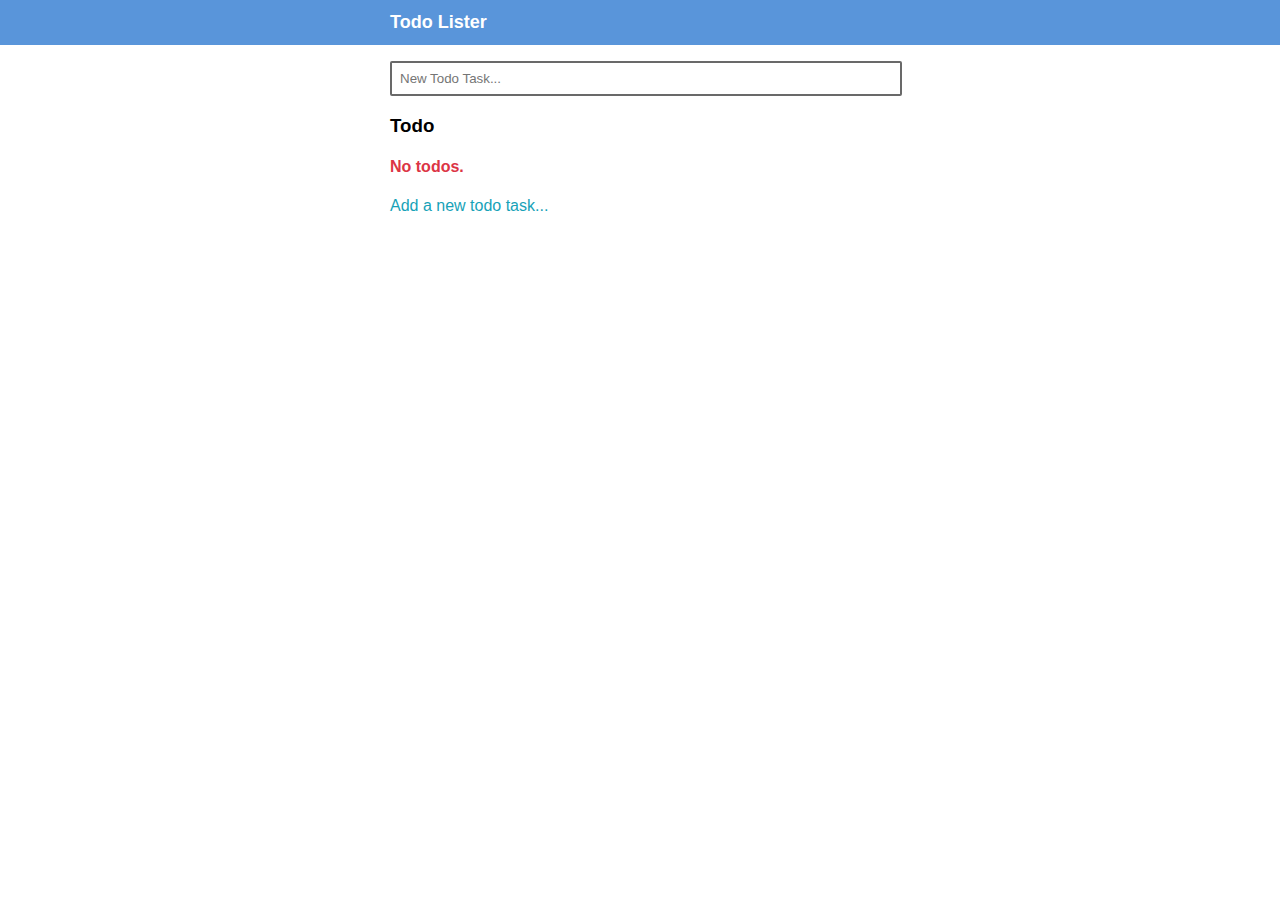
<file: index.html>
<!DOCTYPE html>
<html lang="en">
  <head>
    <meta charset="utf-8">
    <meta name="viewport" content="width=device-width, initial-scale=1.0">
    <title>Todo List App</title>

    <link rel="stylesheet" href="./assets/css/master.css">
  </head>
  <body>
    <header>
      <nav>
        <ul>
          <li><a href="/">Todo Lister</a></li>
        </ul>
      </nav>
    </header>

    <main>
      <section>
        <article class="content">
          <form class="">
            <input id="todoItem" type="text" name="" value="" placeholder="New Todo Task...">
          </form>
          <h3 class="todos-title">Todo</h3>
          <!-- Empty state -->
          <div class="message-prompt">
            <h4 class="message-prompt-title">No todos.</h4>
            <p class="info">Add a new todo task...</p>
          </div>
          <ol class="todo-list">
            <!-- Todo Tasks goes here -->
          </ol>
        </article>
      </section>
    </main>

    <script src="./assets/js/main.js"></script>
  </body>
</html>
</file>
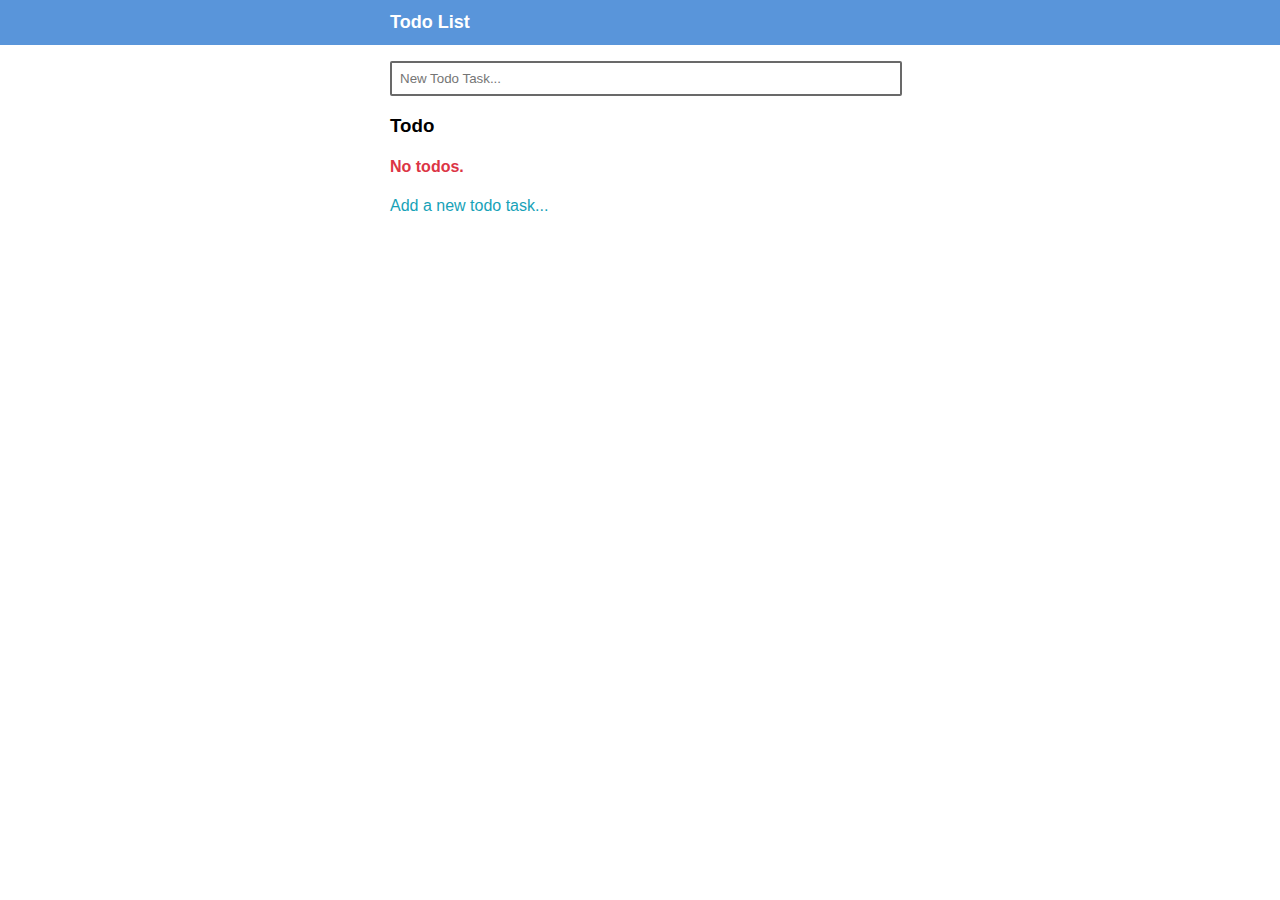
<file: src/index.html>
<!DOCTYPE html>
<html lang="en">
  <head>
    <meta charset="utf-8">
    <meta name="viewport" content="width=device-width, initial-scale=1.0">
    <title>Todo List App</title>

    <link rel="stylesheet" href="./assets/css/master.css">
  </head>
  <body>
    <header>
      <nav>
        <ul>
          <li><a href="/">Todo List</a></li>
        </ul>
      </nav>
    </header>

    <main>
      <section>
        <article class="content">
          <form class="">
            <input id="todoItem" type="text" name="" value="" placeholder="New Todo Task...">
          </form>
          <h3 class="todos-title">Todo</h3>
          <!-- Empty state -->
          <div class="message-prompt">
            <h4 class="message-prompt-title">No todos.</h4>
            <p class="info">Add a new todo task...</p>
          </div>
          <ol class="todo-list">
            <!-- Todo Tasks goes here -->
          </ol>
        </article>
      </section>
    </main>

    <script src="./assets/js/main.js"></script>
  </body>
</html>
</file>
<file: assets/css/master.css>
/* Responsive design */
/* Mobile first design */
body {
  margin: 0;
  padding: 0;
  box-sizing: border-box;
}
header, .todos-title, .message-prompt {
  font-family: Roboto, sans-serif;
}
li {
  list-style-type: none;
}
a {
  text-decoration: none;
}
nav a {
  color: #ffffff;
  font-size: 18px;
  font-weight: bold;
}
nav ul {
  padding: 0;
  display: inline;
}
ol {
  padding: 0;
}
ol li {
  padding: 6px;
  width: 100%;
  display: flex;
  align-items: center;
}
ol li span {
  padding-left: 6px;
}
ol li:nth-child(odd) {
  background-color: #ccc;
}

.check {
  width: 15px;
  height: 15px;
  cursor: pointer;
  border-radius: 4px;
  align-items: center;
  display: inline-flex;
  justify-content: center;
  background-color: #fffafa;
  border: 2px solid #696969;
}
.check::before {
  content: '\2713';
  display: none;
  font-size: 20px;
}
.done .check::before {
  display: inline;
}
.done span {
  text-decoration: line-through;
}

.danger-btn {
  border: none;
  color: #ffffff;
  cursor: pointer;
  font-size: 16px;
  padding-top: 4px;
  font-weight: bold;
  margin-right: 14px;
  border-radius: 4px;
  background-color: #ff5349;
}

/* message prompt state */
.message-prompt {
  display: none;
}
.message-prompt-title {
  color: #dc3545
}
.info {
  color: #17a2b8;
}

main {
  display: flex;
  flex-wrap: wrap;
  padding: 16px;
}
header, section {
  width: 100%;
  margin-right: 8px;
  /* display: flex; */
  justify-content: left;
  align-items: center;
}
nav {
  padding: 12px;
}
header {
  background-color: #5995DA;
}
input[type=text] {
  width: 100%;
  padding: 8px;
  border: 2px solid #696969;
  border-radius: 2px;
}
input[type=checkbox] {
  display: none;
}
/* end of Mobile first design */

/* Tablet styles */
@media only screen and (min-width: 401px) and (max-width: 767px) {
}

/* Desktop styles */
@media only screen and (min-width: 769px) {
  main, nav {
    width: 500px;
    margin: 0 auto;
  }
}
</file>
<file: src/assets/css/master.css>
/* Responsive design */
/* Mobile first design */
body {
  margin: 0;
  padding: 0;
  box-sizing: border-box;
}
header, .todos-title, .message-prompt {
  font-family: Roboto, sans-serif;
}
li {
  list-style-type: none;
}
a {
  text-decoration: none;
}
nav a {
  color: #ffffff;
  font-size: 18px;
  font-weight: bold;
}
nav ul {
  padding: 0;
  display: inline;
}
ol {
  padding: 0;
}
ol li {
  padding: 6px;
  width: 100%;
  display: flex;
  align-items: center;
}
ol li span {
  padding-left: 6px;
}
ol li:nth-child(odd) {
  background-color: #ccc;
}

.check {
  width: 15px;
  height: 15px;
  cursor: pointer;
  border-radius: 4px;
  align-items: center;
  display: inline-flex;
  justify-content: center;
  background-color: #fffafa;
  border: 2px solid #696969;
}
.check::before {
  content: '\2713';
  display: none;
  font-size: 20px;
}
.done .check::before {
  display: inline;
}
.done span {
  text-decoration: line-through;
}

.danger-btn {
  border: none;
  color: #ffffff;
  cursor: pointer;
  font-size: 16px;
  padding-top: 4px;
  font-weight: bold;
  margin-right: 14px;
  border-radius: 4px;
  background-color: #ff5349;
}

/* message prompt state */
.message-prompt {
  display: none;
}
.message-prompt-title {
  color: #dc3545
}
.info {
  color: #17a2b8;
}

main {
  display: flex;
  flex-wrap: wrap;
  padding: 16px;
}
header, section {
  width: 100%;
  margin-right: 8px;
  /* display: flex; */
  justify-content: left;
  align-items: center;
}
nav {
  padding: 12px;
}
header {
  background-color: #5995DA;
}
input[type=text] {
  width: 100%;
  padding: 8px;
  border: 2px solid #696969;
  border-radius: 2px;
}
input[type=checkbox] {
  display: none;
}
/* end of Mobile first design */

/* Tablet styles */
@media only screen and (min-width: 401px) and (max-width: 767px) {
}

/* Desktop styles */
@media only screen and (min-width: 769px) {
  main, nav {
    width: 500px;
    margin: 0 auto;
  }
}
</file>
